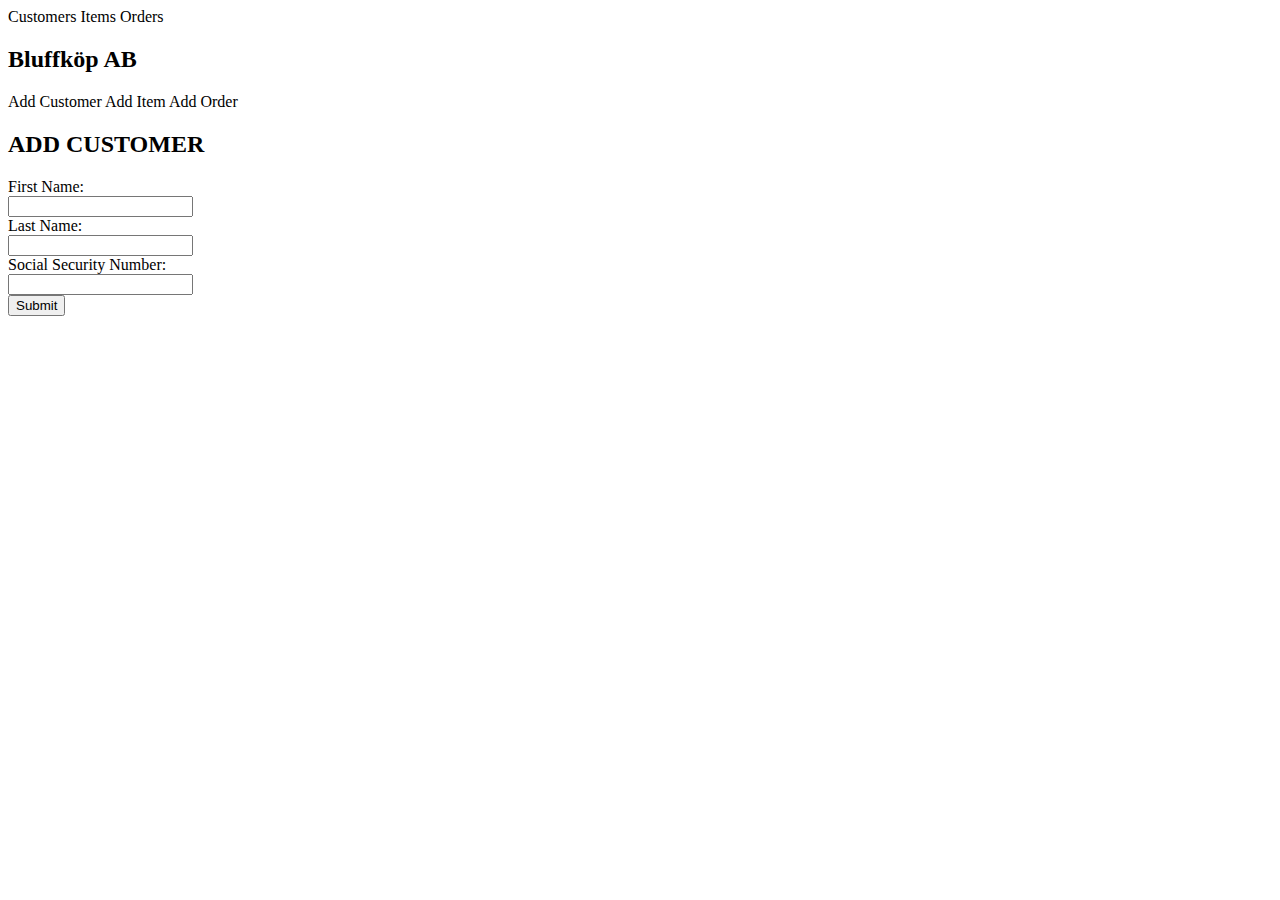
<file: src/main/resources/templates/addcustomer.html>
<!DOCTYPE HTML>
<html xmlns:th="http://www.thymeleaf.org">
<head>
    <link href="https://cdn.jsdelivr.net/npm/bootstrap@5.3.0-alpha1/dist/css/bootstrap.min.css" rel="stylesheet"
          integrity="sha384-GLhlTQ8iRABdZLl6O3oVMWSktQOp6b7In1Zl3/Jr59b6EGGoI1aFkw7cmDA6j6gD" crossorigin="anonymous">
    <link rel="stylesheet" type="text/css" th:href="@{/assets/css/style.css}"/>
    <title>Add Customer</title>
    <meta http-equiv="Content-Type" content="text/html; charset=UTF-8"/>
    <meta http-equiv="X-UA-Compatible" content="IE=edge">
    <meta name="viewport" content="width=device-width, initial-scale=1.0">
</head>
<body id="form-body">

<!-- navbar -->

<nav class="navbar">
    <div class="navbar-center">
        <a th:href="@{customers}" class="nav-link">Customers</a>
        <a th:href="@{items}" class="nav-link">Items</a>
        <a th:href="@{orders}" class="nav-link">Orders</a>
        <a th:href="@{index}" class="nav-link"><h2 class="nav-title">Bluffköp AB</h2></a>
        <a th:href="@{addcustomer}" class="nav-link">Add Customer</a>
        <a th:href="@{additem}" class="nav-link">Add Item</a>
        <a th:href="@{addorder}" class="nav-link">Add Order</a>
    </div>
</nav>

<!-- Form -->

<div class="container" id="form-container">

    <div class="header" id="form-header">
        <h2>ADD CUSTOMER</h2>
    </div>

    <form id="form" class="form" action="#" th:action="@{registercustomer}" th:object="${customer}" method="get">
        <div class="form-control">
            <label for="fname">First Name:</label><br>
            <input type="text" id="fname" name="fname"><br>
            <label for="lname">Last Name:</label><br>
            <input type="text" id="lname" name="lname"><br>
            <label for="ssn">Social Security Number:</label><br>
            <input type="text" id="ssn" name="ssn"><br>
            <div class="form-footer">
                <input id="confirm-button" type="submit" value="Submit">
            </div>
        </div>
    </form>
</div>

</body>
</html>
</file>
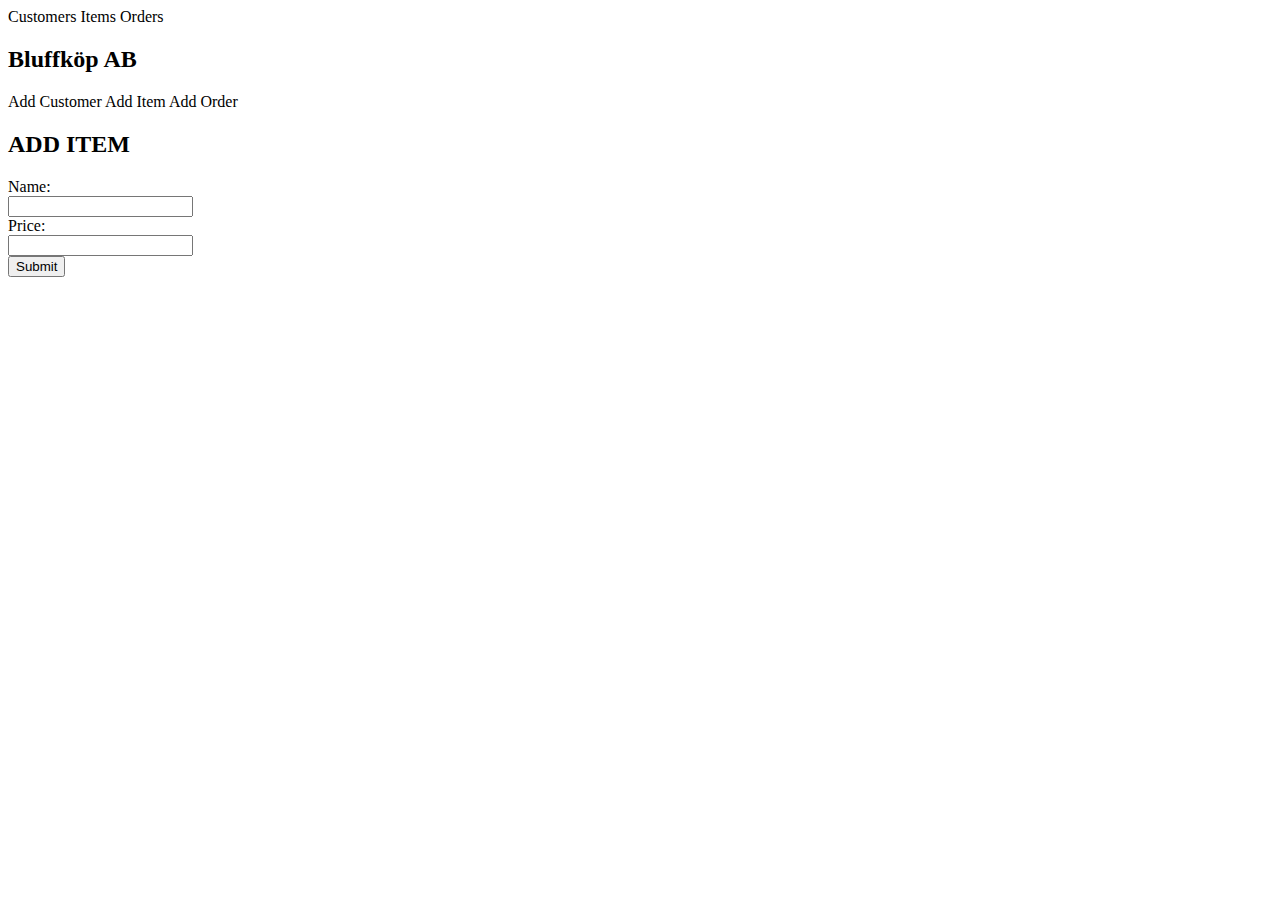
<file: src/main/resources/templates/additem.html>
<!DOCTYPE HTML>
<html xmlns:th="http://www.thymeleaf.org">
<head>
    <link href="https://cdn.jsdelivr.net/npm/bootstrap@5.3.0-alpha1/dist/css/bootstrap.min.css" rel="stylesheet"
          integrity="sha384-GLhlTQ8iRABdZLl6O3oVMWSktQOp6b7In1Zl3/Jr59b6EGGoI1aFkw7cmDA6j6gD" crossorigin="anonymous">
    <link rel="stylesheet" type="text/css" th:href="@{/assets/css/style.css}"/>
    <title>Add Item</title>
    <meta http-equiv="Content-Type" content="text/html; charset=UTF-8"/>
    <meta http-equiv="X-UA-Compatible" content="IE=edge">
    <meta name="viewport" content="width=device-width, initial-scale=1.0">
</head>
<body id="form-body">

<!-- navbar -->

<nav class="navbar">
    <div class="navbar-center">
        <a th:href="@{customers}" class="nav-link">Customers</a>
        <a th:href="@{items}" class="nav-link">Items</a>
        <a th:href="@{orders}" class="nav-link">Orders</a>
        <a th:href="@{index}" class="nav-link"><h2 class="nav-title">Bluffköp AB</h2></a>
        <a th:href="@{addcustomer}" class="nav-link">Add Customer</a>
        <a th:href="@{additem}" class="nav-link">Add Item</a>
        <a th:href="@{addorder}" class="nav-link">Add Order</a>
    </div>
</nav>

<!-- Form -->

<div class="container" id="form-container">

    <div class="header" id="form-header">
        <h2>ADD ITEM</h2>
    </div>


    <form id="form" class="form" action="#" th:action="@{registeritem}" th:object="${item}" method="get">
        <div class="form-control">
            <label for="name">Name:</label><br>
            <input type="text" id="name" name="name"><br>
            <label for="price">Price:</label><br>
            <input type="text" id="price" name="price"><br>
            <input id="confirm-button" type="submit" value="Submit">
        </div>
    </form>

</div>
</body>
</html>
</file>
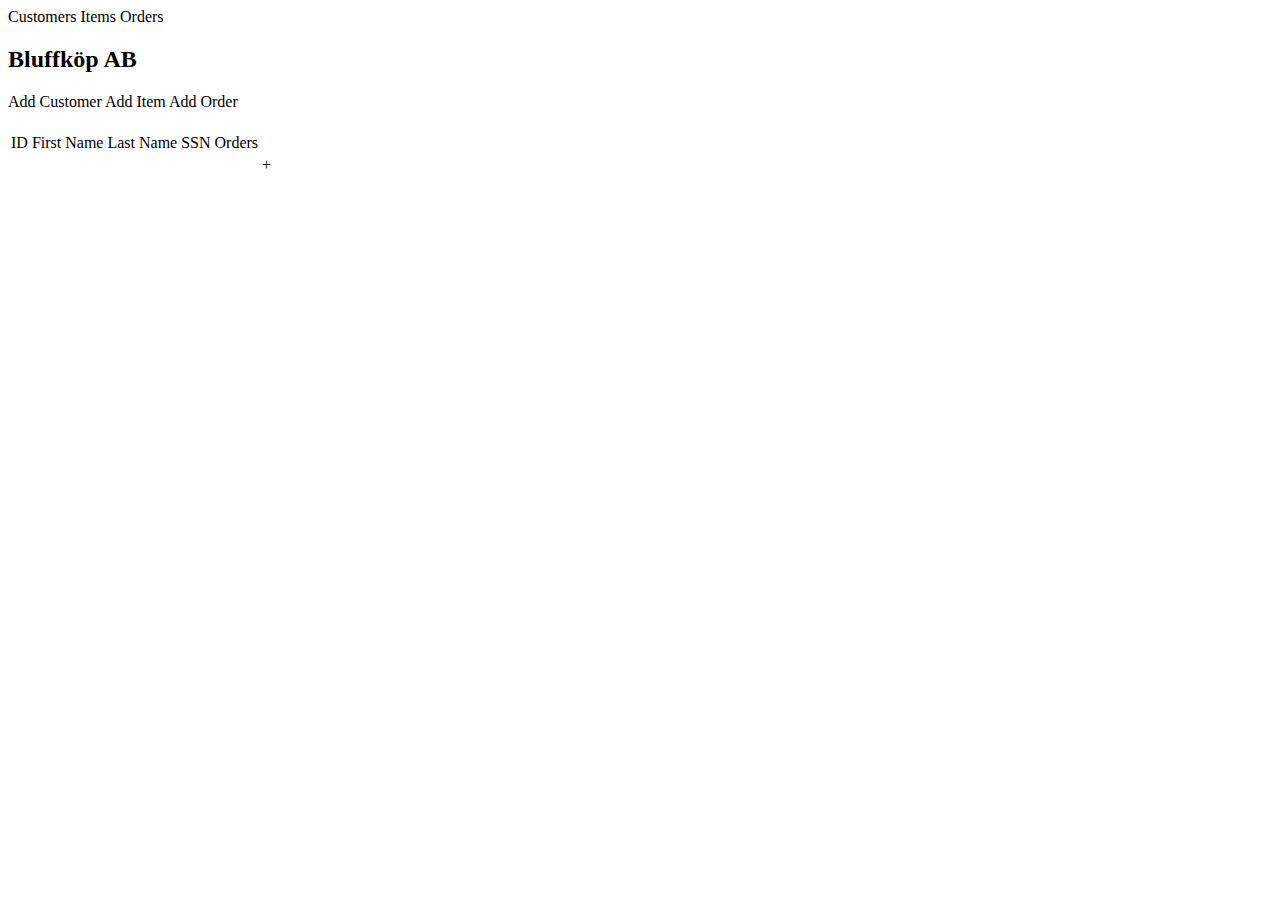
<file: src/main/resources/templates/allcustomers.html>
<!DOCTYPE html>
<html lang="en" xmlns:th="http://www.thymeleaf.org">
<head>
    <meta charset="UTF-8">
    <link href="https://cdn.jsdelivr.net/npm/bootstrap@5.3.0-alpha1/dist/css/bootstrap.min.css" rel="stylesheet"
          integrity="sha384-GLhlTQ8iRABdZLl6O3oVMWSktQOp6b7In1Zl3/Jr59b6EGGoI1aFkw7cmDA6j6gD" crossorigin="anonymous">
    <link rel="stylesheet" type="text/css" th:href="@{/assets/css/style.css}" />
    <meta http-equiv="X-UA-Compatible" content="IE=edge">
    <meta name="viewport" content="width=device-width, initial-scale=1.0">
    <title>All Customers</title>
</head>
<body id="form-body">

<!-- navbar -->

<nav class="navbar">
    <div class="navbar-center">
        <a th:href="@{customers}"  class="nav-link">Customers</a>
        <a th:href="@{items}"  class="nav-link">Items</a>
        <a th:href="@{orders}"  class="nav-link">Orders</a>
        <a th:href="@{index}" class="nav-link"><h2 class="nav-title">Bluffköp AB</h2></a>
        <a th:href="@{addcustomer}"  class="nav-link">Add Customer</a>
        <a th:href="@{additem}"  class="nav-link">Add Item</a>
        <a th:href="@{addorder}"  class="nav-link">Add Order</a>
    </div>
</nav>

<!-- List -->

<div class="container" id="form-container">
    <div id="form" class="form">

<div th:unless="${#lists.isEmpty(allCustomersList)}">
    <div class="header" id="form-header">
        <h2 th:text="${customerTitle}"></h2>
    </div>
    <div class="form-control" >
    <table class="table-style">
        <tbody>
        <tr class="table-header">
            <td>ID</td>
            <td>First Name</td>
            <td>Last Name</td>
            <td>SSN</td>
            <td style="text-align: right">Orders</td>
            <td></td>
        </tr>
        <tr th:each="cus : ${allCustomersList}">
            <td th:text="${cus.id}"></td>
            <td th:text="${cus.firstName}"></td>
            <td th:text="${cus.lastName}"></td>
            <td th:text="${cus.ssn}"></td>
            <td style="text-align: right"><a th:href="@{/thyme/orders(customerId=${cus.id})}" th:text="${cus.orders == null ? '0' : cus.orders.size()}"></a></td>
            <td class="adjust-quantity"><a th:href="@{/thyme/neworder(customerId=${cus.id})}">+</a></td>
        </tr>
        </tbody>
    </table>
    </div>
</div>
    </div>
</div>

</body>
</html>
</file>
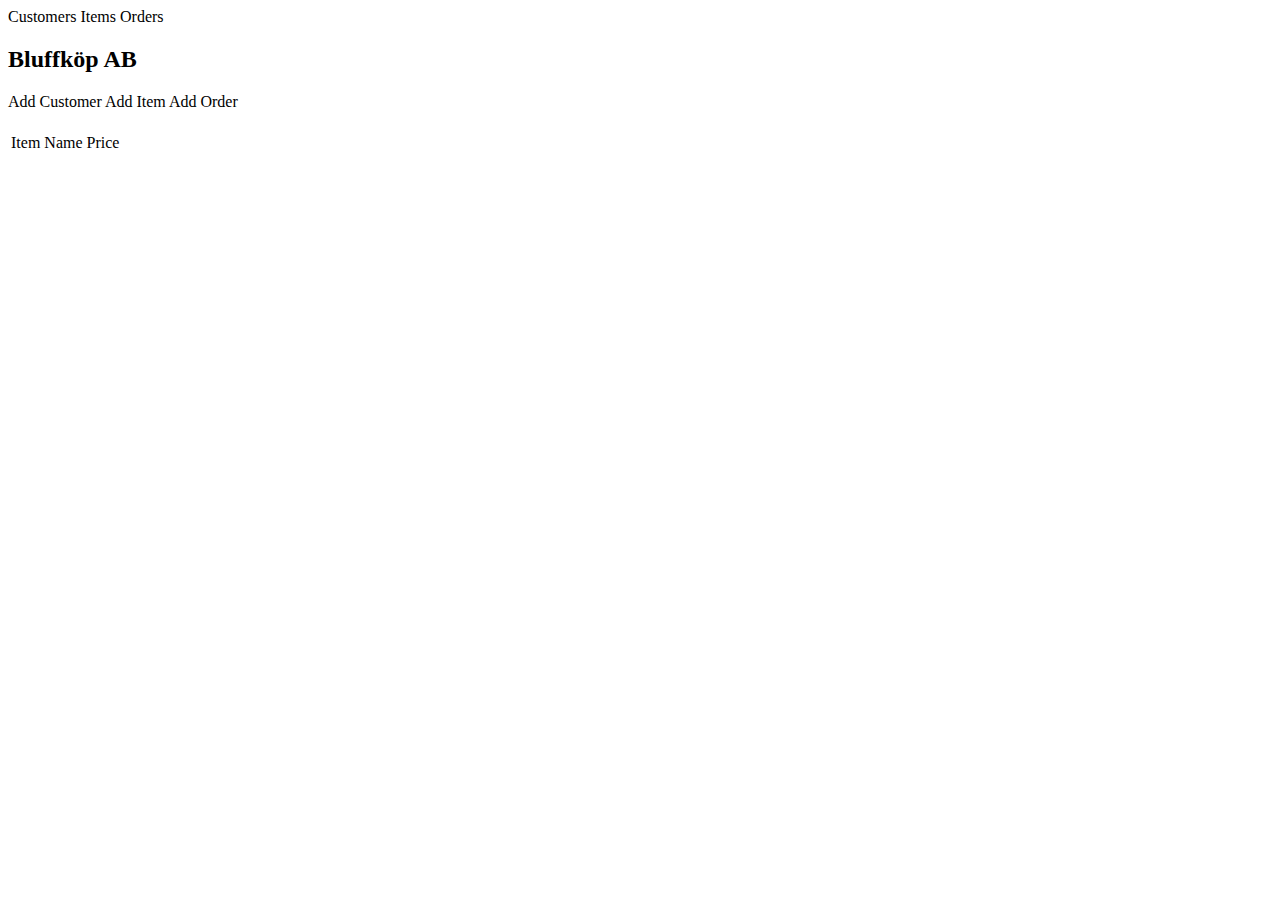
<file: src/main/resources/templates/allitems.html>
<!DOCTYPE html>
<html lang="en" xmlns:th="http://www.thymeleaf.org">
<head>
    <meta charset="UTF-8">
    <link href="https://cdn.jsdelivr.net/npm/bootstrap@5.3.0-alpha1/dist/css/bootstrap.min.css" rel="stylesheet"
          integrity="sha384-GLhlTQ8iRABdZLl6O3oVMWSktQOp6b7In1Zl3/Jr59b6EGGoI1aFkw7cmDA6j6gD" crossorigin="anonymous">
    <link rel="stylesheet" type="text/css" th:href="@{/assets/css/style.css}"/>
    <meta http-equiv="X-UA-Compatible" content="IE=edge">
    <meta name="viewport" content="width=device-width, initial-scale=1.0">
    <title>All Items</title>
</head>
<body id="form-body">

<!-- navbar -->


<nav class="navbar">
    <div class="navbar-center">
        <a th:href="@{customers}" class="nav-link">Customers</a>
        <a th:href="@{items}" class="nav-link">Items</a>
        <a th:href="@{orders}" class="nav-link">Orders</a>
        <a th:href="@{index}" class="nav-link"><h2 class="nav-title">Bluffköp AB</h2></a>
        <a th:href="@{addcustomer}" class="nav-link">Add Customer</a>
        <a th:href="@{additem}" class="nav-link">Add Item</a>
        <a th:href="@{addorder}" class="nav-link">Add Order</a>
    </div>
</nav>

<!-- List-->
<div class="container" id="form-container">
    <div id="form" class="form">

        <div th:unless="${#lists.isEmpty(allItemsList)}">
            <div class="header" id="form-header">
                <h2 th:text="${itemTitle}"></h2>
            </div>
            <div class="form-control">
                <table class="table-style">
                    <tbody>
                    <tr class="table-header">
                        <td>Item Name</td>
                        <td>Price</td>
                    </tr>
                    <tr th:each="itm : ${allItemsList}">
                        <td th:text="${itm.name}"></td>
                        <td th:text="${itm.price}"></td>
                    </tr>
                    </tbody>
                </table>
            </div>
        </div>
    </div>
</div>


</body>
</html>
</file>
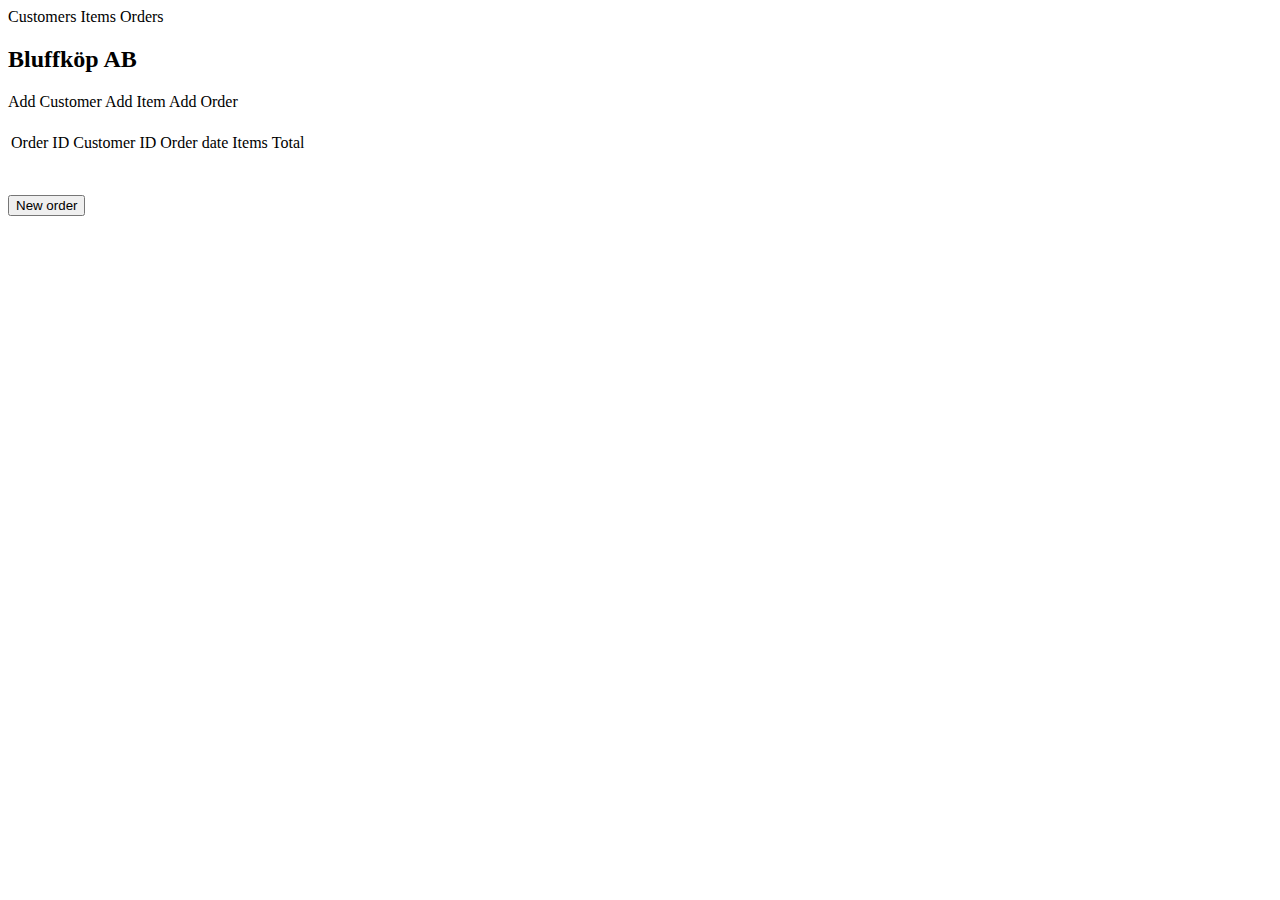
<file: src/main/resources/templates/allorders.html>
<!DOCTYPE html>
<html lang="en" xmlns:th="http://www.thymeleaf.org">
<head>
    <meta charset="UTF-8">
    <link href="https://cdn.jsdelivr.net/npm/bootstrap@5.3.0-alpha1/dist/css/bootstrap.min.css" rel="stylesheet"
          integrity="sha384-GLhlTQ8iRABdZLl6O3oVMWSktQOp6b7In1Zl3/Jr59b6EGGoI1aFkw7cmDA6j6gD" crossorigin="anonymous">
    <link rel="stylesheet" type="text/css" th:href="@{/assets/css/style.css}"/>
    <meta http-equiv="X-UA-Compatible" content="IE=edge">
    <meta name="viewport" content="width=device-width, initial-scale=1.0">
    <title>All Orders</title>
</head>
<body id="form-body">

<!-- navbar -->

<nav class="navbar">
    <div class="navbar-center">
        <a th:href="@{customers}" class="nav-link">Customers</a>
        <a th:href="@{items}" class="nav-link">Items</a>
        <a th:href="@{orders}" class="nav-link">Orders</a>
        <a th:href="@{index}" class="nav-link"><h2 class="nav-title">Bluffköp AB</h2></a>
        <a th:href="@{addcustomer}" class="nav-link">Add Customer</a>
        <a th:href="@{additem}" class="nav-link">Add Item</a>
        <a th:href="@{addorder}" class="nav-link">Add Order</a>
    </div>
</nav>

<!-- List -->
<div class="container" id="form-container">
    <div id="form" class="form">

        <div th:unless="${#lists.isEmpty(allOrdersList)}">
            <div class="header" id="form-header">
                <h2 th:text="${orderTitle}"></h2>
            </div>

            <div class="form-control">
                <table class="table-style">
                    <tbody>
                    <tr class="table-header">
                        <td><a th:class="${sortby == 'id' ? 'active' : 'passive'}" th:href="@{/thyme/orders(customerId=${customerId}, sortby='id', order=${newOrder})}">Order ID</a></td>
                        <td><a th:class="${sortby == 'customer' ? 'active' : 'passive'}" th:href="@{/thyme/orders(customerId=${customerId}, sortby='customer', order=${newOrder})}">Customer ID</a></td>
                        <td><a th:class="${sortby == 'date' ? 'active' : 'passive'}" th:href="@{/thyme/orders(customerId=${customerId}, sortby='date', order=${newOrder})}">Order date</a></td>
                        <td class="right"><a th:class="${sortby == 'items' ? 'active' : 'passive'}" th:href="@{/thyme/orders(customerId=${customerId}, sortby='items', order=${newOrder})}">Items</a></td>
                        <td class="right"><a th:class="${sortby == 'total' ? 'active' : 'passive'}" th:href="@{/thyme/orders(customerId=${customerId}, sortby='total', order=${newOrder})}">Total</a></td>
                    </tr>
                    <tr th:each="ord : ${allOrdersList}">
                        <td><a th:href="@{/thyme/order(orderId=${ord.id})}" th:text="${ord.id}"></a></td>
                        <td><a th:href="@{/thyme/orders(customerId=${ord.customer.id})}" th:text="${ord.customer.id}"></a></td>
                        <td th:text="${ord.date}"></td>
                        <td th:text="${ord.items}" class="right"></td>
                        <td th:text="${ord.totalString}" class="right"></td>
                    </tr>
                    </tbody>
                </table>

                <div th:if="${customerId} >= 0">

                    <br><br>

                    <form id="form2" class="form" action="#" th:action="@{/thyme/neworder}" method="get">
                        <div class="form-control" >
                            <input type="hidden" name="customerId" th:value="${customerId}">
                            <input id="confirm-button" type="submit" value="New order">
                        </div>
                    </form>

                </div>


            </div>
        </div>
    </div>
</div>


</body>
</html>
</file>
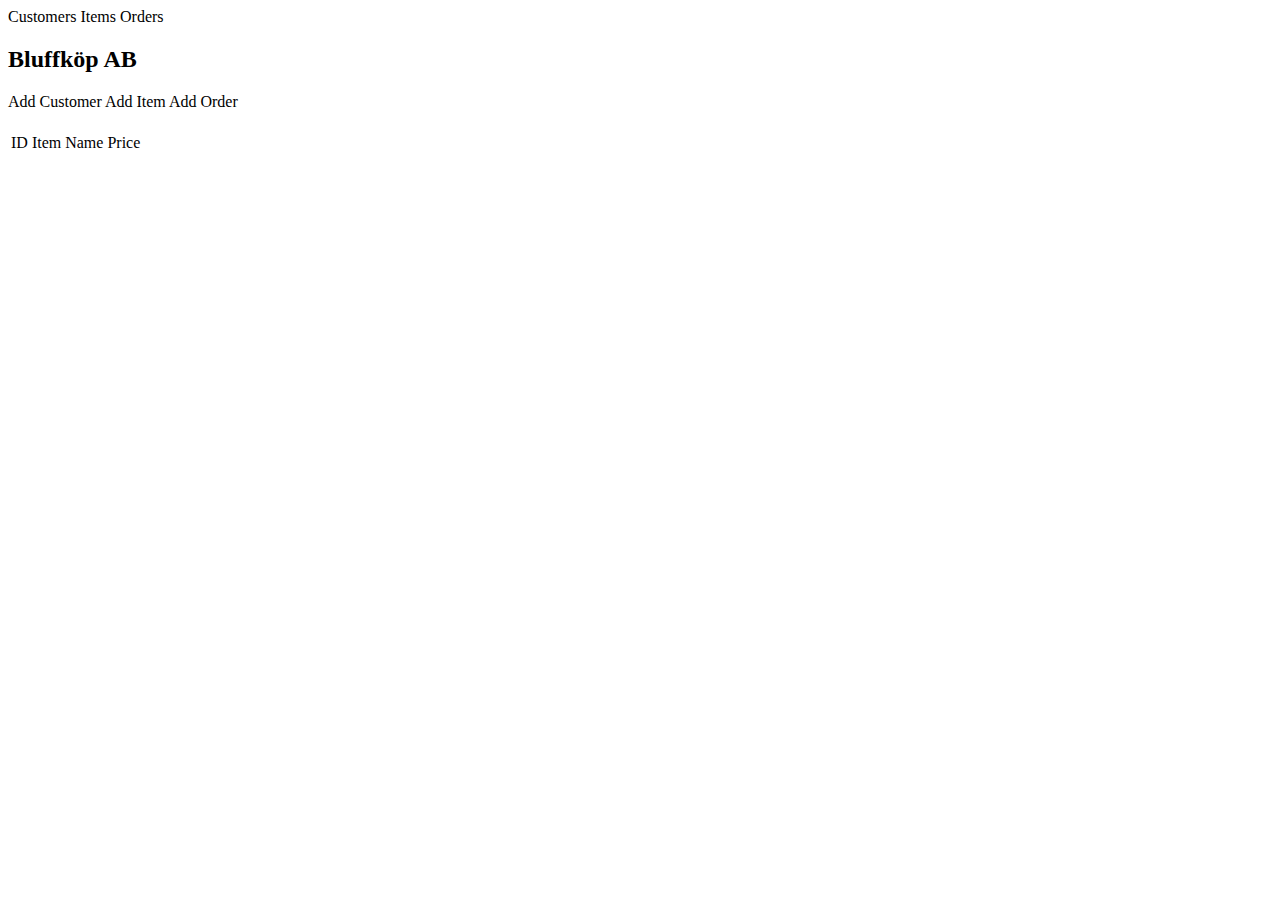
<file: src/main/resources/templates/confirmitem.html>
<!DOCTYPE html>
<html lang="en" xmlns:th="http://www.thymeleaf.org">
<head>
    <meta charset="UTF-8">
    <link href="https://cdn.jsdelivr.net/npm/bootstrap@5.3.0-alpha1/dist/css/bootstrap.min.css" rel="stylesheet"
          integrity="sha384-GLhlTQ8iRABdZLl6O3oVMWSktQOp6b7In1Zl3/Jr59b6EGGoI1aFkw7cmDA6j6gD" crossorigin="anonymous">
    <link rel="stylesheet" type="text/css" th:href="@{/assets/css/style.css}"/>
    <meta http-equiv="X-UA-Compatible" content="IE=edge">
    <meta name="viewport" content="width=device-width, initial-scale=1.0">
    <title>Confirm add item</title>
</head>
<body id="form-body">

<!-- navbar -->


<nav class="navbar">
    <div class="navbar-center">
        <a th:href="@{customers}" class="nav-link">Customers</a>
        <a th:href="@{items}" class="nav-link">Items</a>
        <a th:href="@{orders}" class="nav-link">Orders</a>
        <a th:href="@{index}" class="nav-link"><h2 class="nav-title">Bluffköp AB</h2></a>
        <a th:href="@{addcustomer}" class="nav-link">Add Customer</a>
        <a th:href="@{additem}" class="nav-link">Add Item</a>
        <a th:href="@{addorder}" class="nav-link">Add Order</a>
    </div>
</nav>

<!-- List-->
<div class="container" id="form-container">
    <div id="form" class="form">


        <div class="header" id="form-header">
            <h2 th:text="${message}"></h2>
        </div>
        <div class="form-control">
            <table class="table-style">
                <tbody>
                <tr class="table-header">
                    <td>ID</td>
                    <td>Item Name</td>
                    <td>Price</td>
                </tr>
                <tr th:if="${item} != null">
                    <td th:text="${item.id}"></td>
                    <td th:text="${item.name}"></td>
                    <td th:text="${item.price}"></td>
                </tr>

                </tbody>
            </table>
        </div>

    </div>
</div>


</body>
</html>
</file>
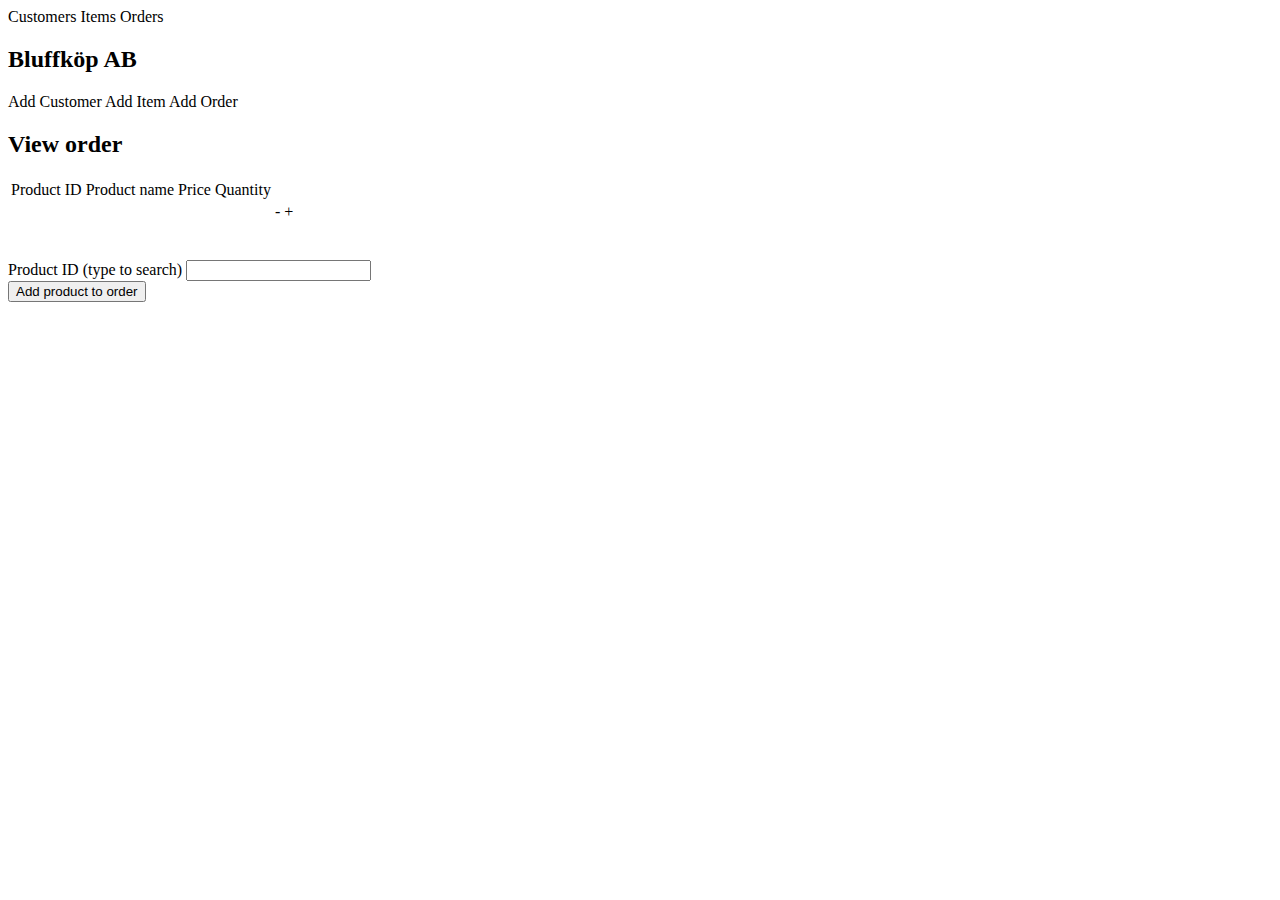
<file: src/main/resources/templates/order.html>
<!DOCTYPE HTML>
<html xmlns:th="http://www.thymeleaf.org">
<head>
    <link href="https://cdn.jsdelivr.net/npm/bootstrap@5.3.0-alpha1/dist/css/bootstrap.min.css" rel="stylesheet"
          integrity="sha384-GLhlTQ8iRABdZLl6O3oVMWSktQOp6b7In1Zl3/Jr59b6EGGoI1aFkw7cmDA6j6gD" crossorigin="anonymous">
    <link rel="stylesheet" type="text/css" th:href="@{/assets/css/style.css}"/>
    <title>View order</title>
    <meta http-equiv="Content-Type" content="text/html; charset=UTF-8"/>
    <meta http-equiv="X-UA-Compatible" content="IE=edge">
    <meta name="viewport" content="width=device-width, initial-scale=1.0">
</head>
<body id="form-body">

<!-- navbar -->

<nav class="navbar">
    <div class="navbar-center">
        <a th:href="@{customers}" class="nav-link">Customers</a>
        <a th:href="@{items}" class="nav-link">Items</a>
        <a th:href="@{orders}" class="nav-link">Orders</a>
        <a th:href="@{index}" class="nav-link"><h2 class="nav-title">Bluffköp AB</h2></a>
        <a th:href="@{addcustomer}" class="nav-link">Add Customer</a>
        <a th:href="@{additem}" class="nav-link">Add Item</a>
        <a th:href="@{addorder}" class="nav-link">Add Order</a>
    </div>
</nav>

<!-- Form -->

<div class="container" id="form-container">

    <div class="header" id="form-header">
        <h2 th:text="${orderTitle}">View order</h2>
    </div>

    <div class="form-control">
        <table class="table-style">
            <tbody>
            <tr class="table-header">
                <td>Product ID</td>
                <td>Product name</td>
                <td class="right">Price</td>
                <td class="right">Quantity</td>
                <td></td>
                <td></td>
            </tr>
            <tr th:each="entry : ${order.orderEntries}">
                <td th:text="${entry.item.id}"></td>
                <td th:text="${entry.item.name}"></td>
                <td th:text="${entry.item.priceString}" class="right"></td>
                <td th:text="${entry.quantity}" class="right"></td>
                <td class="adjust-quantity"><a
                        th:href="@{/thyme/adjustorder(orderId=${order.id}, itemId=${entry.item.id}, quantity=-1)}">-</a>
                </td>
                <td class="adjust-quantity"><a
                        th:href="@{/thyme/adjustorder(orderId=${order.id}, itemId=${entry.item.id}, quantity=1)}">+</a>
                </td>
            </tr>
            </tbody>
        </table>

        <br><br>

        <form id="form" class="form" action="#" th:action="@{/thyme/adjustorder}" method="get">
            <div class="form-control">

                <label for="item">Product ID (type to search)</label>
                <input list="items" name="itemId" id="item" placeholder="">
                <datalist id="items">
                    <option th:each="item : ${items}" th:value="${item.id}" th:text="${item.id} + ' - ' + ${item.name}"></option>
                </datalist>
                <input type="hidden" id="orderId" name="orderId" th:value="${order.id}">
                <input type="hidden" id="quantity" name="quantity" value="1">


                <div class="form-footer">
                    <input id="confirm-button" type="submit" value="Add product to order">
                </div>
            </div>
        </form>



    </div>

</div>
</body>
</html>
</file>
